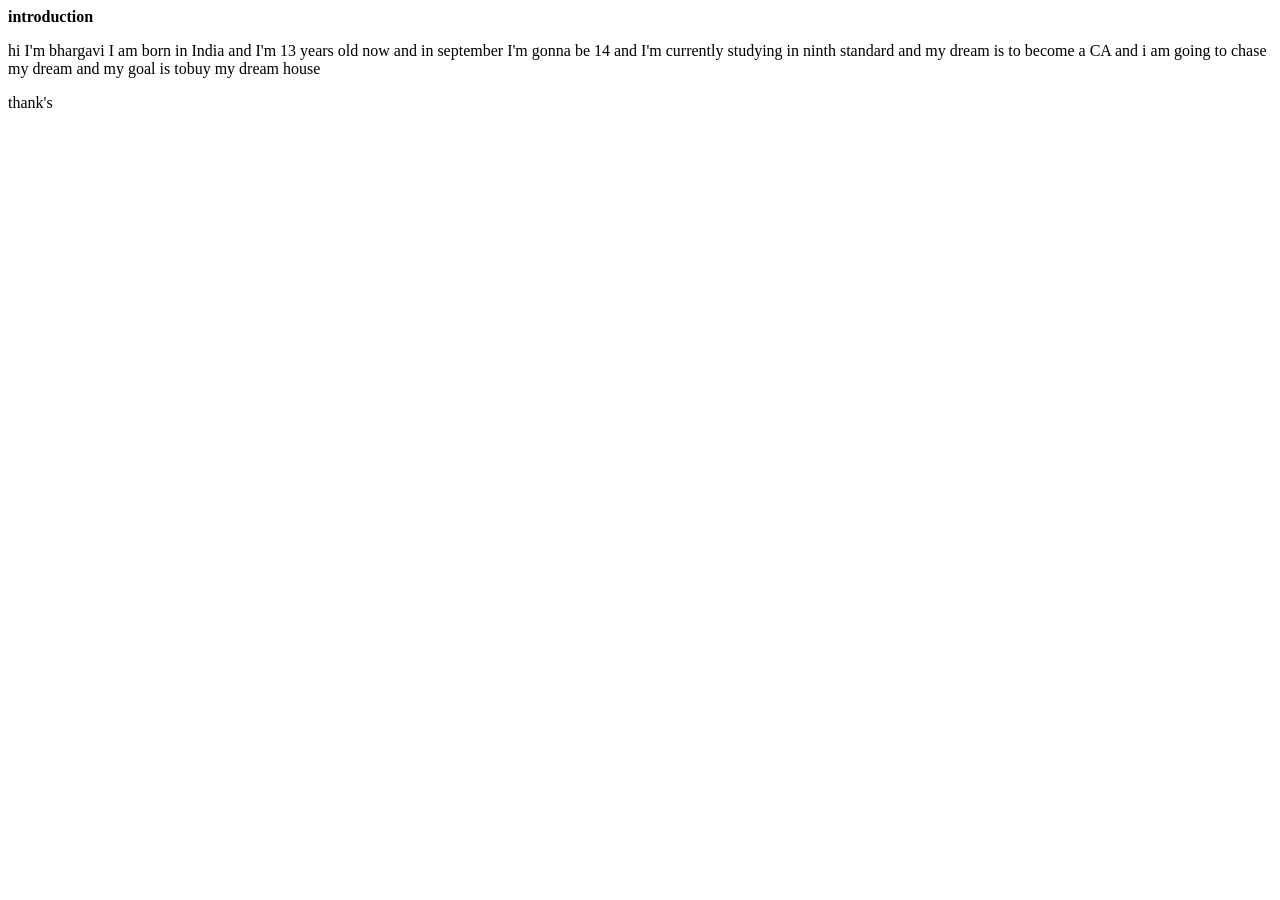
<file: index.html>
<!DOCTYPE html>
<html lang="en">
<head>
 <b><head>introduction</head>
   <title>introduction</title></b>
</head>
<body>
   <p>hi I'm bhargavi I am born in India and I'm 13 years old now and in september I'm gonna be 14 
      and I'm currently studying in ninth standard and my dream is to become a CA and i am going to 
      chase my dream and my goal is tobuy my dream house </p>
   
  <p>thank's</p>
   </body>
</html>
</file>
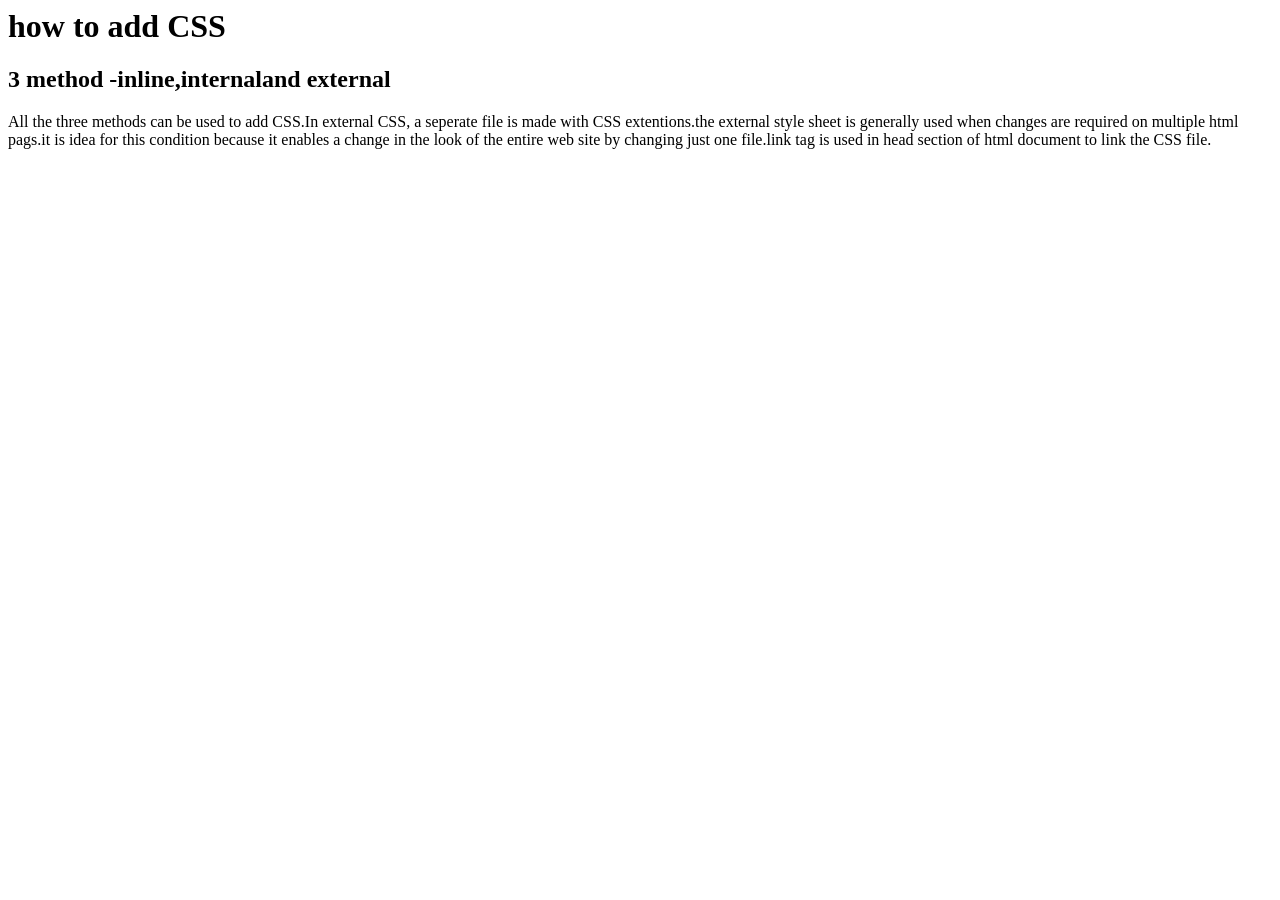
<file: external.html>
<html>
<head>
   <link rel="stylesheet"type="text/css"herf="mystyle.css"
</head>
<body>
   <h1>how to add CSS</h1>
   <h2>3 method -inline,internaland external</h2>
   <p>All the three methods can be used to add CSS.In external CSS, a seperate file is made with CSS 
   extentions.the external style sheet is generally used when changes are required on multiple 
   html pags.it is idea for this condition because it enables a change in the look of the entire 
   web site by changing just one file.link tag is used in head section of html document to link 
   the CSS file.
   </p>
</body>
</html>
</file>
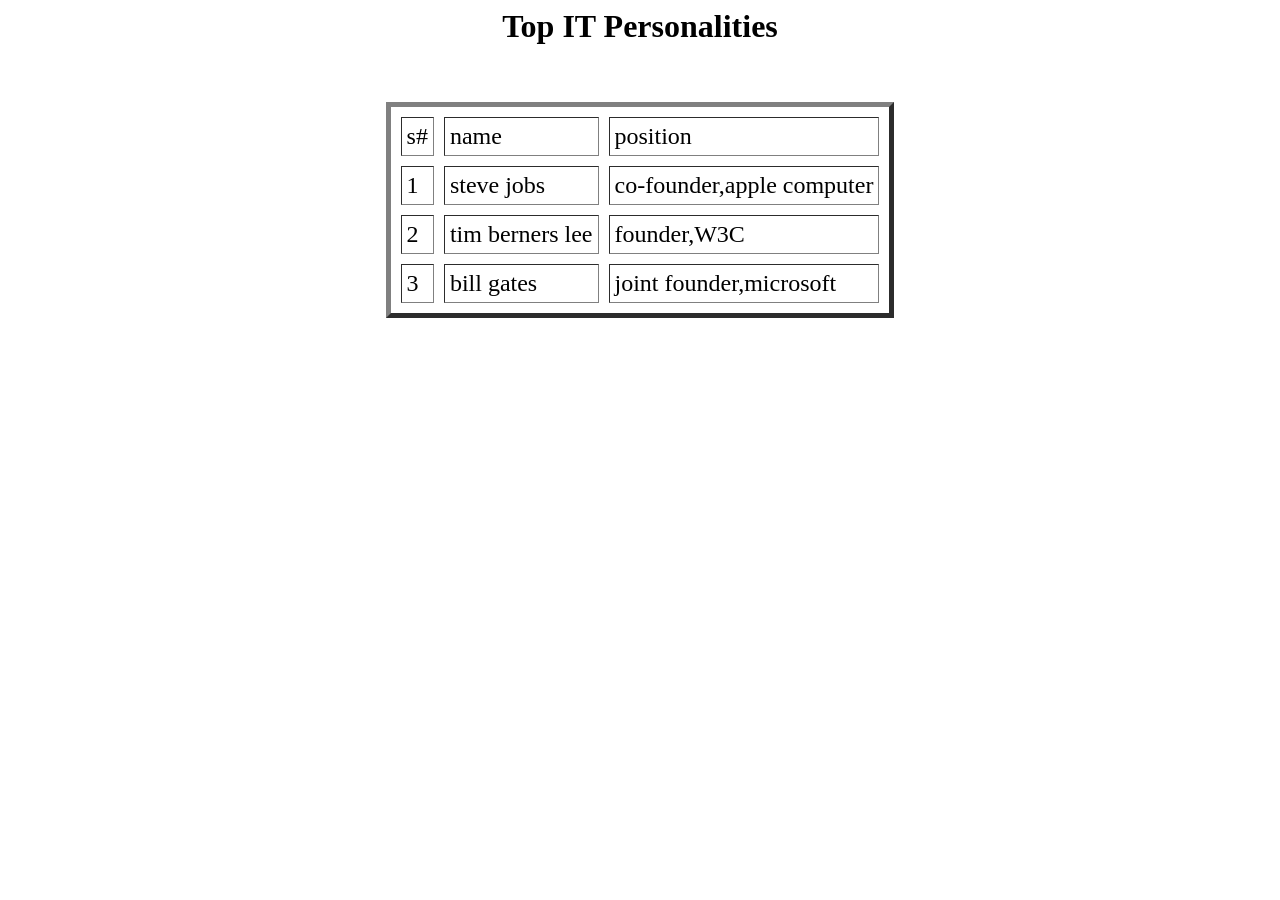
<file: html.html>
<html>
<head>
      <title>html code</title>
   </head>
   <body bgcolour ="#327fa8">
   <font face ="times new roman"colour ="white">
         <center><h1>Top IT Personalities</h1></center>
   </font>
   <br><br>
   <table align ="center"border ="5"bordercolour ="#f2dd3f"
                    cellspacing ="10"cellpadding ="5">
      <tr>
         <td><font size ="5" colour ="white">s#</font></td>
         <td><font size ="5" colour ="white">name</font></td>
         <td><font size ="5" colour ="white">position</font></td>
      </tr>
      <tr>
         <td><font size ="5" colour ="white">1</font></td>
         <td><font size ="5" colour ="white">steve jobs</font> </td>
         <td><font size ="5" colour ="white">co-founder,apple computer
         </font></td>
      </tr>
      <tr>
         <td><font size ="5" colour ="white">2</font></td>
         <td><font size ="5" colour ="white">tim berners lee</font></td>
         <td><font size ="5" colour ="white">founder,W3C</font></td>
      </tr>
      <tr>
         <td><font size ="5" colour ="white">3</font></td>
         <td><font size ="5" colour ="white">bill gates</font></td>
         <td><font size ="5" colour ="white">joint founder,microsoft
         </font></td>
   </tr>
   </body>
   </html>
</file>
